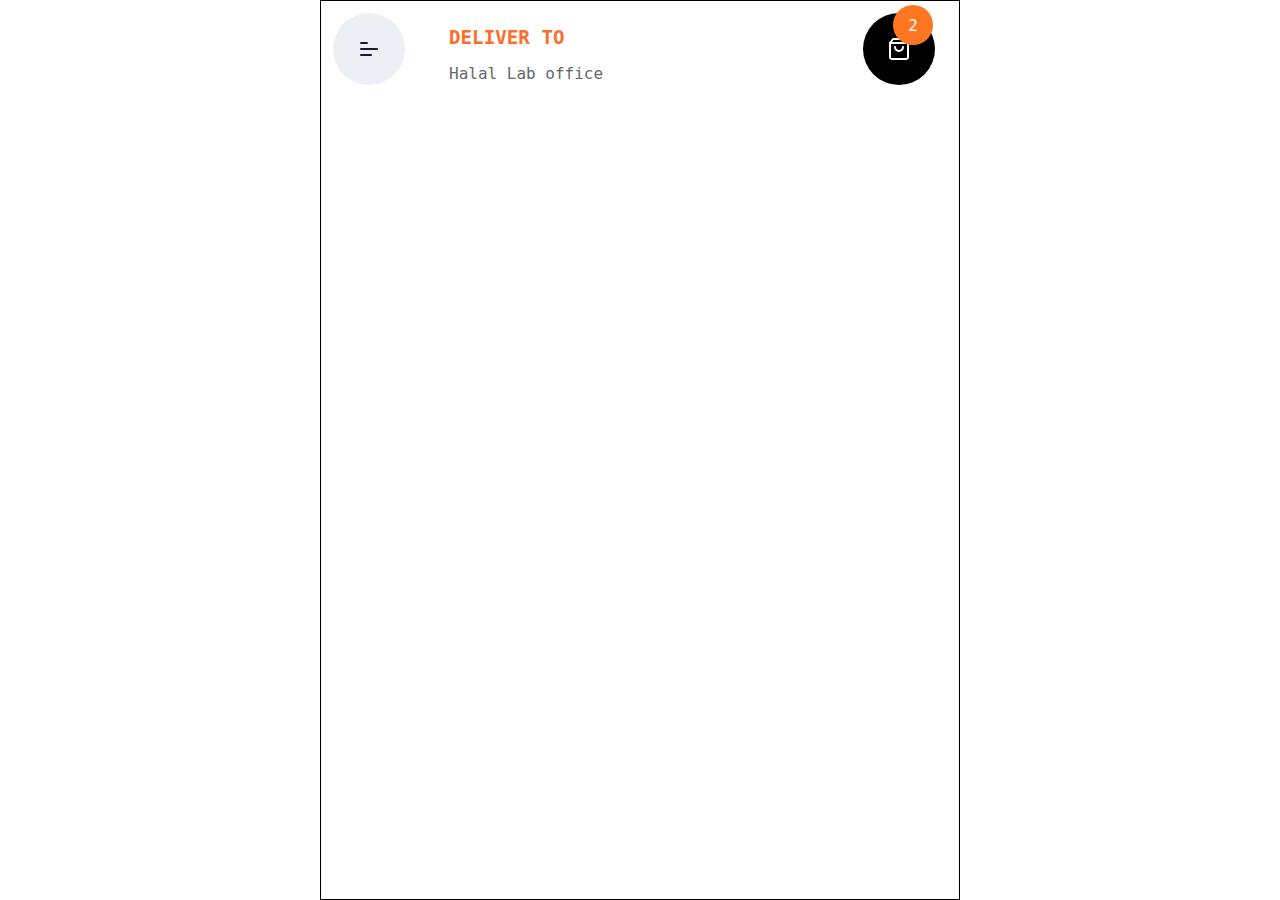
<file: index.html>
<!DOCTYPE html>
<html lang="es">
<head>
    <meta charset="UTF-8">
    <meta name="viewport" content="width=device-width, initial-scale=1.0">
    <title>Index</title>
    <link rel="stylesheet" href="config.css">
    <link rel="stylesheet" href="index.css">
    <link rel="stylesheet" href="./header/header.css">
</head>
<body>
    <header class="header">
        <div class="menu1"><img src="./header/Menu.svg" alt=""></div>
        <span class="texto-naranja">DELIVER TO</span>
        <span class="texto-negro">Halal Lab office</span>

      <div class="carrito">
          <img src="./header/Icon.svg" alt="">
          <div class="numeroCarrito">2</div>
      </div>
    </header>
</body>
</html>
</file>
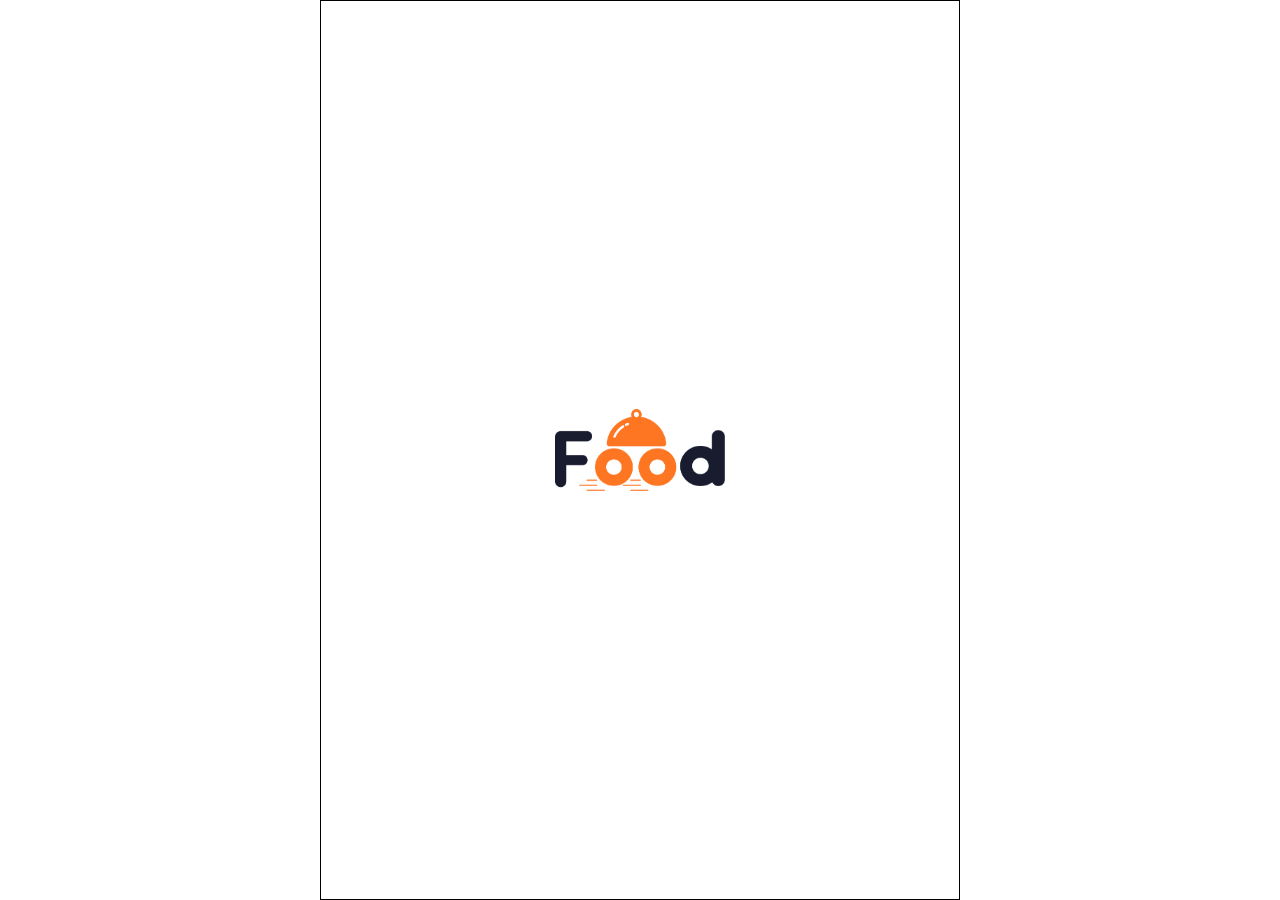
<file: login.html>
<!DOCTYPE html>
<html lang="es">
<head>
    <meta charset="UTF-8">
    <meta name="viewport" content="width=device-width, initial-scale=1.0">
    <title>Login</title>
    <link rel="stylesheet" href="config.css">
    <link rel="stylesheet" href="./login/login.css">
</head>
<body>
    <section class="inicio">
        <a href="./login/banner1.html"><img src="../assets/Logo.png" alt=""></a>
    </section>
</body>
</html>
</file>
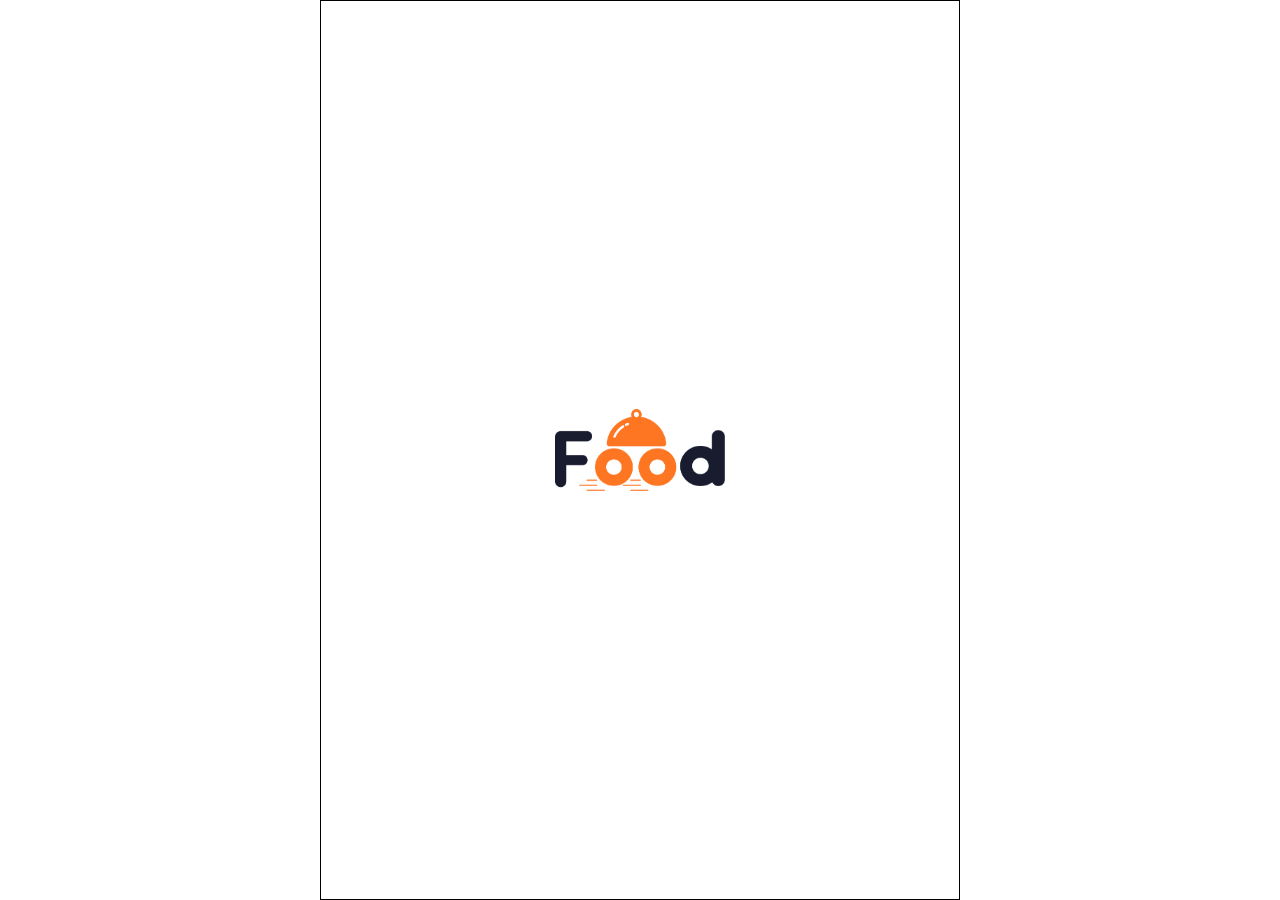
<file: login/login.html>
<!DOCTYPE html>
<html lang="es">
<head>
    <meta charset="UTF-8">
    <meta name="viewport" content="width=device-width, initial-scale=1.0">
    <title>Login</title>
    <link rel="stylesheet" href="../config.css">
    <link rel="stylesheet" href="login.css">
</head>
<body>
    <section class="inicio">
        <a href="./banner1.html"><img src="../assets/Logo.png" alt=""></a>
    </section>
</body>
</html>
</file>
<file: config.css>
*{
    padding: 0;
    margin: 0;
    box-sizing: border-box;
}


html{
    font-size: 16px;
    font-family: monospace;
}

body{
    margin: auto;
    width: 100%;
    max-width: 40rem;
    height: 100vh;
    border: 1px solid black;
}
</file>
<file: index.css>
.inicio, .inicio a{
    display: flex;
    align-items: center;
    justify-content: center;
    height: 100%;
   
}

.inicio img {
    width: 35%;

}
</file>
<file: header/header.css>
.header{
    width: 100%;
    height: 6rem;
    display: grid;
    grid-template-columns: 6rem 1fr 6rem;
    grid-template-rows: 1fr 1fr;
    column-gap: 2rem;
    align-items: center;

}


.menu1{
 grid-row: 1/3;
    background-color: #ECF0F4;
    border-radius: 100%;
    width: 4.5rem;
    height: 4.5rem;
    display: flex;
    align-items: center;
    justify-content: center;
    margin: auto ;
}

.texto-naranja{
    color: #FC6E2A;
    font-weight: 800;
    font-size: 1.2rem;
    grid-column: 2/3;
    grid-row: 1/2;
    display: flex;
    align-self: flex-end;

}

.texto-negro{
    color: #676767;
    font-weight: 400;
    grid-row: 2/3;
    grid-template-columns: 2/3;
}

.carrito{
    background-color: black;
    border-radius: 100%;
    width: 4.5rem;
    height: 4.5rem;
    grid-row: 1/3;
    position: relative;
    display: flex;
    align-items: center;
    justify-content: center;
}

.numeroCarrito{
    background-color: #FF7622;
    color: white;
    width: 2.5rem;
    height: 2.5rem;
    border-radius: 100%;
    position: absolute;
    display: flex;
    align-items: center;
    justify-content: center;
    left: 30px;
    bottom: 40px;
   
}
</file>
<file: login/login.css>
.inicio, .inicio a{
    display: flex;
    align-items: center;
    justify-content: center;
    height: 100%;
   
}

.inicio img {
    width: 35%;

}
</file>
